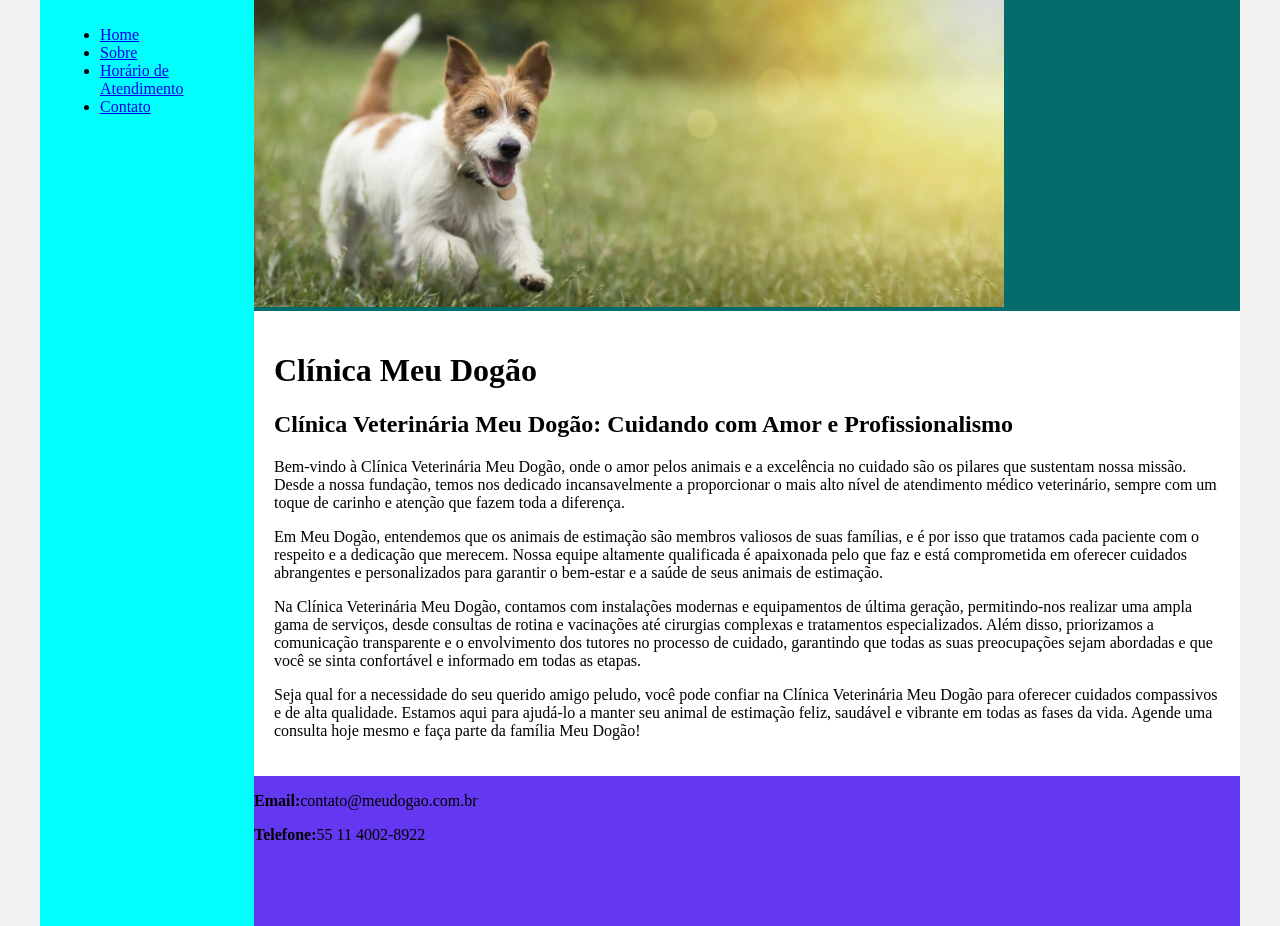
<file: index.html>
<!DOCTYPE html>
<html lang="pt-br">
  <head>
    <meta charset="UTF-8" />
    <meta http-equiv="X-UA-Compatible" content="IE=edge" />
    <meta name="viewport" content="width=device-width, initial-scale=1.0" />
    <title>Clínica Meu Dogão</title>
    <link rel="stylesheet" href="base.css" />
  </head>
  <body>
    <div class="wrapper">
      <div class="menu">
        <!-- Aqui vai o seu menu -->
        <ul>
          <li><a href="#">Home</a></li>
          <li><a href="src/sobre.html">Sobre</a></li>
          <li><a href="src/horario.html">Horário de Atendimento</a></li>
          <li><a href="src/contato.html">Contato</a></li>
        </ul>
      </div>

      <div class="main">
        <div class="header">
          <img
            src="img/cachorrocorrendo.jpg"
            alt="Imagem de um cachorro correndo na grama"
          />
        </div>

        <div class="content">
          <h1>Clínica Meu Dogão</h1>

          <h2>
            Clínica Veterinária Meu Dogão: Cuidando com Amor e Profissionalismo
          </h2>

          <p>
            Bem-vindo à Clínica Veterinária Meu Dogão, onde o amor pelos animais
            e a excelência no cuidado são os pilares que sustentam nossa missão.
            Desde a nossa fundação, temos nos dedicado incansavelmente a
            proporcionar o mais alto nível de atendimento médico veterinário,
            sempre com um toque de carinho e atenção que fazem toda a diferença.
          </p>

          <p>
            Em Meu Dogão, entendemos que os animais de estimação são membros
            valiosos de suas famílias, e é por isso que tratamos cada paciente
            com o respeito e a dedicação que merecem. Nossa equipe altamente
            qualificada é apaixonada pelo que faz e está comprometida em
            oferecer cuidados abrangentes e personalizados para garantir o
            bem-estar e a saúde de seus animais de estimação.
          </p>

          <p>
            Na Clínica Veterinária Meu Dogão, contamos com instalações modernas
            e equipamentos de última geração, permitindo-nos realizar uma ampla
            gama de serviços, desde consultas de rotina e vacinações até
            cirurgias complexas e tratamentos especializados. Além disso,
            priorizamos a comunicação transparente e o envolvimento dos tutores
            no processo de cuidado, garantindo que todas as suas preocupações
            sejam abordadas e que você se sinta confortável e informado em todas
            as etapas.
          </p>

          <p>
            Seja qual for a necessidade do seu querido amigo peludo, você pode
            confiar na Clínica Veterinária Meu Dogão para oferecer cuidados
            compassivos e de alta qualidade. Estamos aqui para ajudá-lo a manter
            seu animal de estimação feliz, saudável e vibrante em todas as fases
            da vida. Agende uma consulta hoje mesmo e faça parte da família Meu
            Dogão!
          </p>
        </div>

        <div class="footer">
          <p><strong>Email:</strong>contato@meudogao.com.br</p>
          <p><strong>Telefone:</strong>55 11 4002-8922</p>
        </div>
      </div>
    </div>
  </body>
</html>
</file>
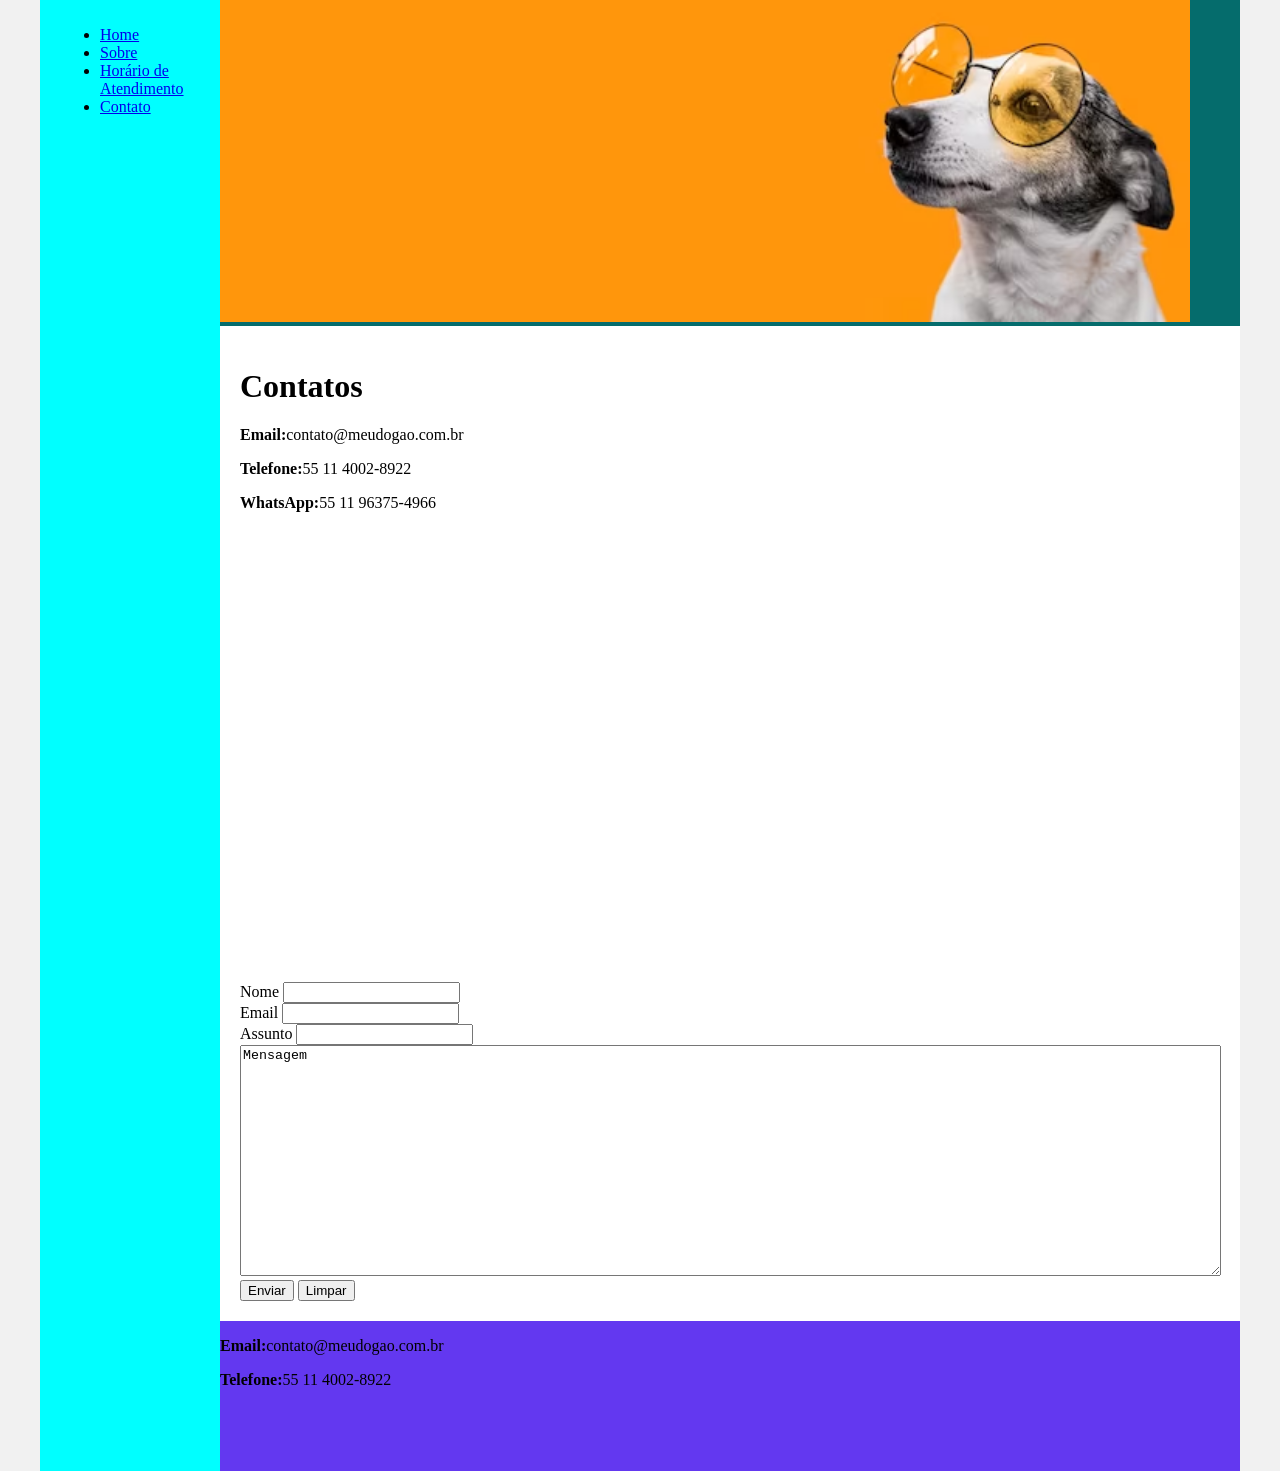
<file: src/contato.html>
<!DOCTYPE html>
<html lang="pt-br">
  <head>
    <meta charset="UTF-8" />
    <meta http-equiv="X-UA-Compatible" content="IE=edge" />
    <meta name="viewport" content="width=device-width, initial-scale=1.0" />
    <title>Clínica Meu Dogão</title>
    <link rel="stylesheet" href="../base.css" />
  </head>
  <body>
    <div class="wrapper">
      <div class="menu">
        <!-- Aqui vai o seu menu -->
        <ul>
          <li><a href="../index.html">Home</a></li>
          <li><a href="./sobre.html">Sobre</a></li>
          <li><a href="./horario.html">Horário de Atendimento</a></li>
          <li><a href="#">Contato</a></li>
        </ul>
      </div>

      <div class="main">
        <div class="header">
          <img
            src="../img/cachorrodeokley.jpg"
            alt="Cachorro de oculos"
            width="970"
          />
        </div>

        <div class="content">
          <h1>Contatos</h1>
          <p><strong>Email:</strong>contato@meudogao.com.br</p>
          <p><strong>Telefone:</strong>55 11 4002-8922</p>
          <p><strong>WhatsApp:</strong>55 11 96375-4966</p>

          <iframe
            src="https://www.google.com/maps/embed?pb=!1m18!1m12!1m3!1d3657.765835377785!2d-46.5775427238119!3d-23.54092317881385!2m3!1f0!2f0!3f0!3m2!1i1024!2i768!4f13.1!3m3!1m2!1s0x94ce5ec26cfdcfed%3A0x49e7eb66fd4f1f2!2sSenac%20Tatuap%C3%A9%20-%20Cel.%20Lu%C3%ADs%20Americano!5e0!3m2!1spt-BR!2sbr!4v1708016217854!5m2!1spt-BR!2sbr"
            width="600"
            height="450"
            style="border: 0"
            allowfullscreen=""
            loading="lazy"
            referrerpolicy="no-referrer-when-downgrade"
          ></iframe>

          <form>
            <label>Nome </label>
            <input type="text" /><br />
            <label>Email </label>
            <input type="email" /><br />
            <label>Assunto </label>
            <input type="text" /><br />
            <textarea name="mensagem" id="mensagem" cols="120" rows="15">
Mensagem</textarea
            >
            <button>Enviar</button>
            <button>Limpar</button>
          </form>
        </div>

        <div class="footer">
          <p><strong>Email:</strong>contato@meudogao.com.br</p>
          <p><strong>Telefone:</strong>55 11 4002-8922</p>
        </div>
      </div>
    </div>
  </body>
</html>
</file>
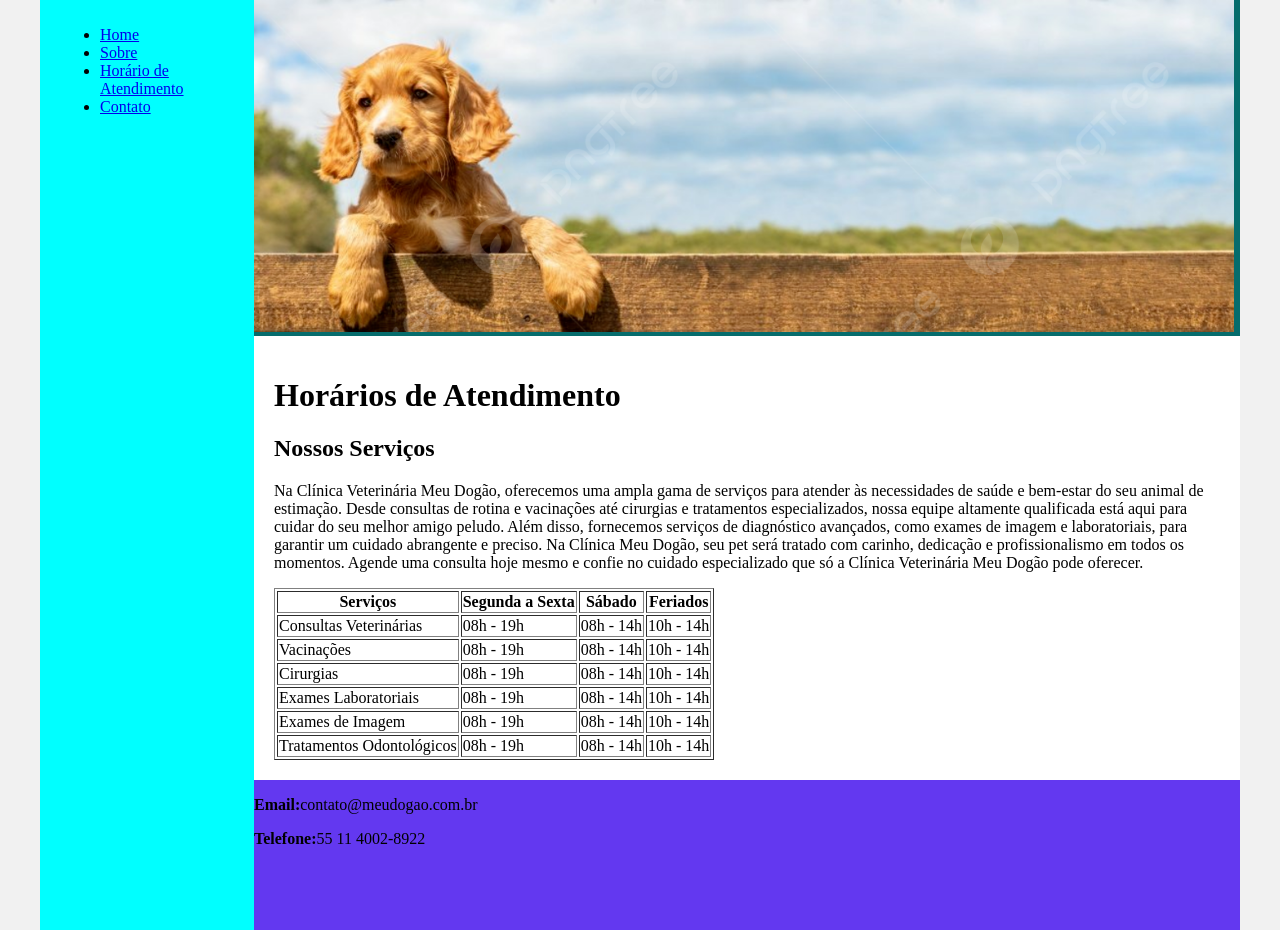
<file: src/horario.html>
<!DOCTYPE html>
<html lang="pt-br">
  <head>
    <meta charset="UTF-8" />
    <meta http-equiv="X-UA-Compatible" content="IE=edge" />
    <meta name="viewport" content="width=device-width, initial-scale=1.0" />
    <title>Clínica Meu Dogão</title>
    <link rel="stylesheet" href="../base.css" />
  </head>
  <body>
    <div class="wrapper">
      <div class="menu">
        <!-- Aqui vai o seu menu -->
        <ul>
          <li><a href="../index.html">Home</a></li>
          <li><a href="./sobre.html">Sobre</a></li>
          <li><a href="#">Horário de Atendimento</a></li>
          <li><a href="./contato.html">Contato</a></li>
        </ul>
      </div>

      <div class="main">
        <div class="header">
          <img
            src="../img/cachorronomuro.jpg"
            alt="Cachorro marrom em cima do muro"
            width="980"
          />
        </div>

        <div class="content">
          <h1>Horários de Atendimento</h1>
          <h2>Nossos Serviços</h2>
          <p>
            Na Clínica Veterinária Meu Dogão, oferecemos uma ampla gama de
            serviços para atender às necessidades de saúde e bem-estar do seu
            animal de estimação. Desde consultas de rotina e vacinações até
            cirurgias e tratamentos especializados, nossa equipe altamente
            qualificada está aqui para cuidar do seu melhor amigo peludo. Além
            disso, fornecemos serviços de diagnóstico avançados, como exames de
            imagem e laboratoriais, para garantir um cuidado abrangente e
            preciso. Na Clínica Meu Dogão, seu pet será tratado com carinho,
            dedicação e profissionalismo em todos os momentos. Agende uma
            consulta hoje mesmo e confie no cuidado especializado que só a
            Clínica Veterinária Meu Dogão pode oferecer.
          </p>
          <table border="1">
            <tr>
              <th>Serviços</th>
              <th>Segunda a Sexta</th>
              <th>Sábado</th>
              <th>Feriados</th>
            </tr>
            <tr>
              <td>Consultas Veterinárias</td>
              <td>08h - 19h</td>
              <td>08h - 14h</td>
              <td>10h - 14h</td>
            </tr>
            <tr>
              <td>Vacinações</td>
              <td>08h - 19h</td>
              <td>08h - 14h</td>
              <td>10h - 14h</td>
            </tr>
            <tr>
              <td>Cirurgias</td>
              <td>08h - 19h</td>
              <td>08h - 14h</td>
              <td>10h - 14h</td>
            </tr>
            <tr>
              <td>Exames Laboratoriais</td>
              <td>08h - 19h</td>
              <td>08h - 14h</td>
              <td>10h - 14h</td>
            </tr>
            <tr>
              <td>Exames de Imagem</td>
              <td>08h - 19h</td>
              <td>08h - 14h</td>
              <td>10h - 14h</td>
            </tr>
            <tr>
              <td>Tratamentos Odontológicos</td>
              <td>08h - 19h</td>
              <td>08h - 14h</td>
              <td>10h - 14h</td>
            </tr>
          </table>
        </div>

        <div class="footer">
          <p><strong>Email:</strong>contato@meudogao.com.br</p>
          <p><strong>Telefone:</strong>55 11 4002-8922</p>
        </div>
      </div>
    </div>
  </body>
</html>
</file>
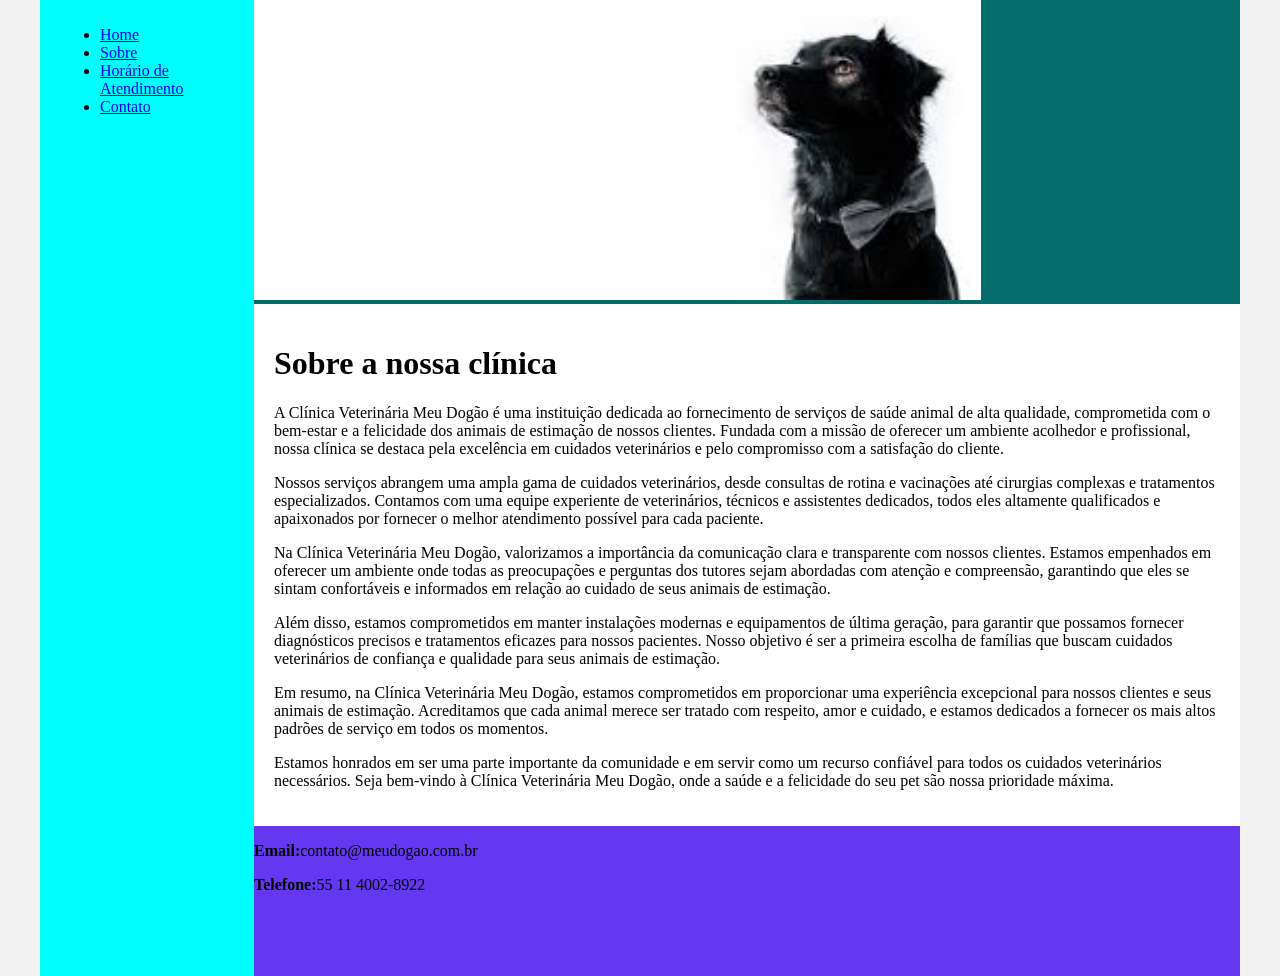
<file: src/sobre.html>
<!DOCTYPE html>
<html lang="pt-br">
  <head>
    <meta charset="UTF-8" />
    <meta http-equiv="X-UA-Compatible" content="IE=edge" />
    <meta name="viewport" content="width=device-width, initial-scale=1.0" />
    <title>Clínica Meu Dogão</title>
    <link rel="stylesheet" href="../base.css" />
  </head>
  <body>
    <div class="wrapper">
      <div class="menu">
        <!-- Aqui vai o seu menu -->
        <ul>
          <li><a href="../index.html">Home</a></li>
          <li><a href="#">Sobre</a></li>
          <li><a href="./horario.html">Horário de Atendimento</a></li>
          <li><a href="./contato.html">Contato</a></li>
        </ul>
      </div>

      <div class="main">
        <div class="header">
          <img
            src="../img/cachorrofundobranco.jpeg"
            alt="Cão bonito em fundo branco"
            height="300"
          />
        </div>

        <div class="content">
          <h1>Sobre a nossa clínica</h1>
          <p>
            A Clínica Veterinária Meu Dogão é uma instituição dedicada ao
            fornecimento de serviços de saúde animal de alta qualidade,
            comprometida com o bem-estar e a felicidade dos animais de estimação
            de nossos clientes. Fundada com a missão de oferecer um ambiente
            acolhedor e profissional, nossa clínica se destaca pela excelência
            em cuidados veterinários e pelo compromisso com a satisfação do
            cliente.
          </p>
          <p>
            Nossos serviços abrangem uma ampla gama de cuidados veterinários,
            desde consultas de rotina e vacinações até cirurgias complexas e
            tratamentos especializados. Contamos com uma equipe experiente de
            veterinários, técnicos e assistentes dedicados, todos eles altamente
            qualificados e apaixonados por fornecer o melhor atendimento
            possível para cada paciente.
          </p>
          <p>
            Na Clínica Veterinária Meu Dogão, valorizamos a importância da
            comunicação clara e transparente com nossos clientes. Estamos
            empenhados em oferecer um ambiente onde todas as preocupações e
            perguntas dos tutores sejam abordadas com atenção e compreensão,
            garantindo que eles se sintam confortáveis e informados em relação
            ao cuidado de seus animais de estimação.
          </p>

          <p>
            Além disso, estamos comprometidos em manter instalações modernas e
            equipamentos de última geração, para garantir que possamos fornecer
            diagnósticos precisos e tratamentos eficazes para nossos pacientes.
            Nosso objetivo é ser a primeira escolha de famílias que buscam
            cuidados veterinários de confiança e qualidade para seus animais de
            estimação.
          </p>
          <p>
            Em resumo, na Clínica Veterinária Meu Dogão, estamos comprometidos
            em proporcionar uma experiência excepcional para nossos clientes e
            seus animais de estimação. Acreditamos que cada animal merece ser
            tratado com respeito, amor e cuidado, e estamos dedicados a fornecer
            os mais altos padrões de serviço em todos os momentos.
          </p>
          <p>
            Estamos honrados em ser uma parte importante da comunidade e em
            servir como um recurso confiável para todos os cuidados veterinários
            necessários. Seja bem-vindo à Clínica Veterinária Meu Dogão, onde a
            saúde e a felicidade do seu pet são nossa prioridade máxima.
          </p>
        </div>

        <div class="footer">
          <p><strong>Email:</strong>contato@meudogao.com.br</p>
          <p><strong>Telefone:</strong>55 11 4002-8922</p>
        </div>
      </div>
    </div>
  </body>
</html>
</file>
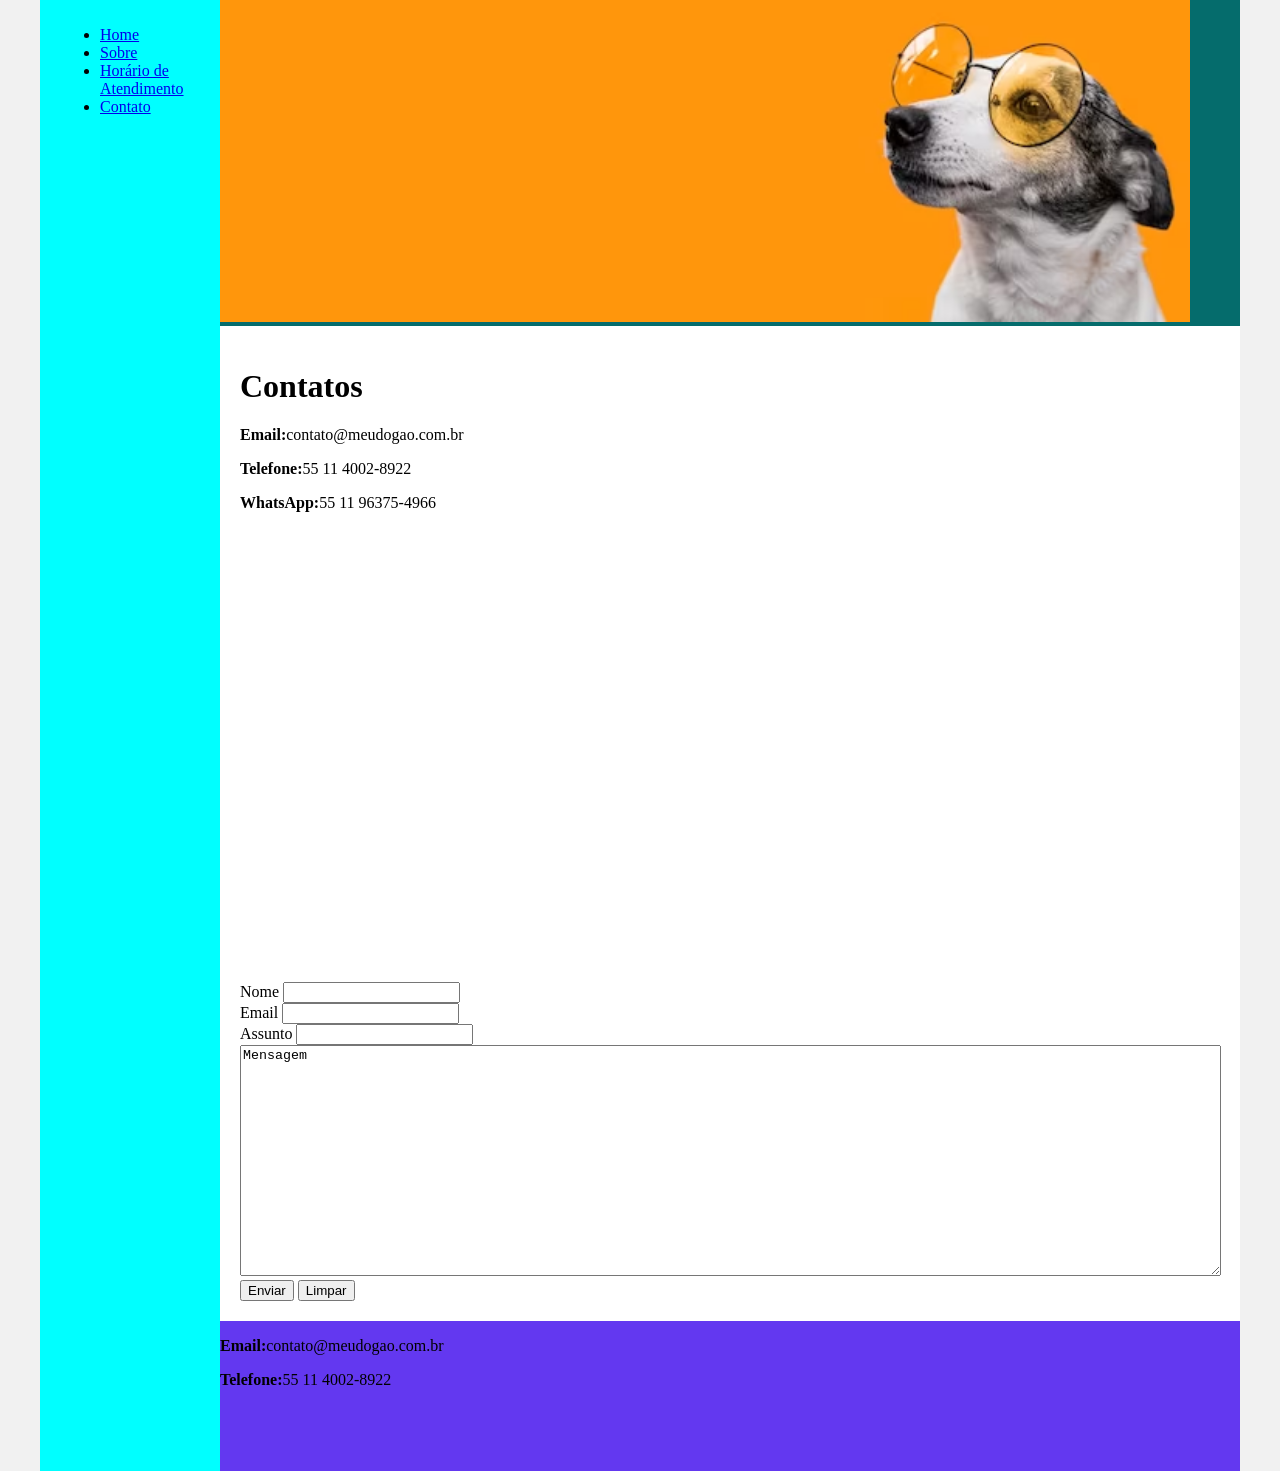
<file: project-clinicas/src/contato.html>
<!DOCTYPE html>
<html lang="pt-br">
  <head>
    <meta charset="UTF-8" />
    <meta http-equiv="X-UA-Compatible" content="IE=edge" />
    <meta name="viewport" content="width=device-width, initial-scale=1.0" />
    <title>Clínica Meu Dogão</title>
    <link rel="stylesheet" href="../base.css" />
  </head>
  <body>
    <div class="wrapper">
      <div class="menu">
        <!-- Aqui vai o seu menu -->
        <ul>
          <li><a href="../home.html">Home</a></li>
          <li><a href="./sobre.html">Sobre</a></li>
          <li><a href="./horario.html">Horário de Atendimento</a></li>
          <li><a href="#">Contato</a></li>
        </ul>
      </div>

      <div class="main">
        <div class="header">
          <img
            src="../img/cachorrodeokley.jpg"
            alt="Cachorro de oculos"
            width="970"
          />
        </div>

        <div class="content">
          <h1>Contatos</h1>
          <p><strong>Email:</strong>contato@meudogao.com.br</p>
          <p><strong>Telefone:</strong>55 11 4002-8922</p>
          <p><strong>WhatsApp:</strong>55 11 96375-4966</p>

          <iframe
            src="https://www.google.com/maps/embed?pb=!1m18!1m12!1m3!1d3657.765835377785!2d-46.5775427238119!3d-23.54092317881385!2m3!1f0!2f0!3f0!3m2!1i1024!2i768!4f13.1!3m3!1m2!1s0x94ce5ec26cfdcfed%3A0x49e7eb66fd4f1f2!2sSenac%20Tatuap%C3%A9%20-%20Cel.%20Lu%C3%ADs%20Americano!5e0!3m2!1spt-BR!2sbr!4v1708016217854!5m2!1spt-BR!2sbr"
            width="600"
            height="450"
            style="border: 0"
            allowfullscreen=""
            loading="lazy"
            referrerpolicy="no-referrer-when-downgrade"
          ></iframe>

          <form>
            <label>Nome </label>
            <input type="text" /><br />
            <label>Email </label>
            <input type="email" /><br />
            <label>Assunto </label>
            <input type="text" /><br />
            <textarea name="mensagem" id="mensagem" cols="120" rows="15">
Mensagem</textarea
            >
            <button>Enviar</button>
            <button>Limpar</button>
          </form>
        </div>

        <div class="footer">
          <p><strong>Email:</strong>contato@meudogao.com.br</p>
          <p><strong>Telefone:</strong>55 11 4002-8922</p>
        </div>
      </div>
    </div>
  </body>
</html>
</file>
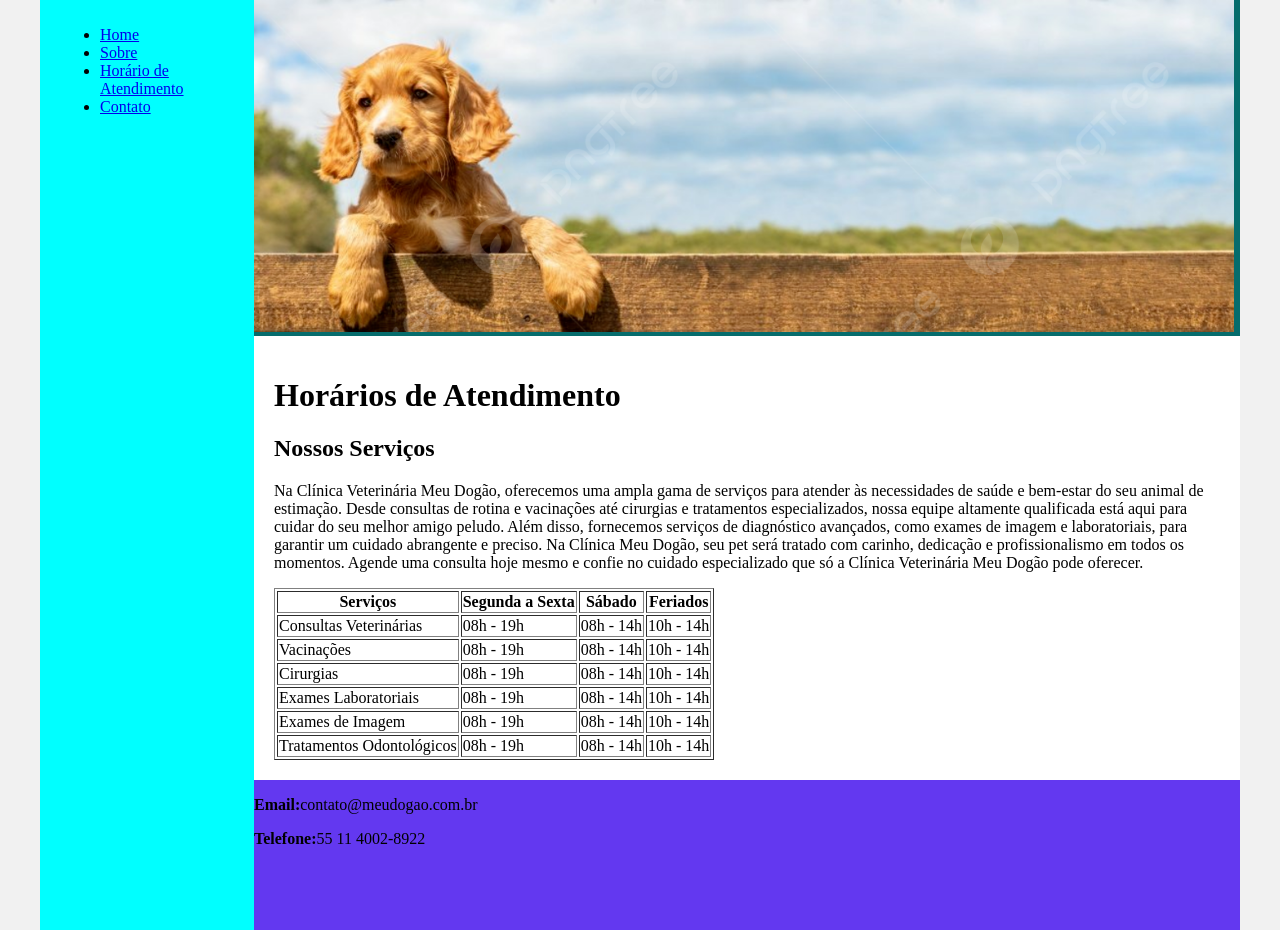
<file: project-clinicas/src/horario.html>
<!DOCTYPE html>
<html lang="pt-br">
  <head>
    <meta charset="UTF-8" />
    <meta http-equiv="X-UA-Compatible" content="IE=edge" />
    <meta name="viewport" content="width=device-width, initial-scale=1.0" />
    <title>Clínica Meu Dogão</title>
    <link rel="stylesheet" href="../base.css" />
  </head>
  <body>
    <div class="wrapper">
      <div class="menu">
        <!-- Aqui vai o seu menu -->
        <ul>
          <li><a href="../home.html">Home</a></li>
          <li><a href="./sobre.html">Sobre</a></li>
          <li><a href="#">Horário de Atendimento</a></li>
          <li><a href="./contato.html">Contato</a></li>
        </ul>
      </div>

      <div class="main">
        <div class="header">
          <img
            src="../img/cachorronomuro.jpg"
            alt="Cachorro marrom em cima do muro"
            width="980"
          />
        </div>

        <div class="content">
          <h1>Horários de Atendimento</h1>
          <h2>Nossos Serviços</h2>
          <p>
            Na Clínica Veterinária Meu Dogão, oferecemos uma ampla gama de
            serviços para atender às necessidades de saúde e bem-estar do seu
            animal de estimação. Desde consultas de rotina e vacinações até
            cirurgias e tratamentos especializados, nossa equipe altamente
            qualificada está aqui para cuidar do seu melhor amigo peludo. Além
            disso, fornecemos serviços de diagnóstico avançados, como exames de
            imagem e laboratoriais, para garantir um cuidado abrangente e
            preciso. Na Clínica Meu Dogão, seu pet será tratado com carinho,
            dedicação e profissionalismo em todos os momentos. Agende uma
            consulta hoje mesmo e confie no cuidado especializado que só a
            Clínica Veterinária Meu Dogão pode oferecer.
          </p>
          <table border="1">
            <tr>
              <th>Serviços</th>
              <th>Segunda a Sexta</th>
              <th>Sábado</th>
              <th>Feriados</th>
            </tr>
            <tr>
              <td>Consultas Veterinárias</td>
              <td>08h - 19h</td>
              <td>08h - 14h</td>
              <td>10h - 14h</td>
            </tr>
            <tr>
              <td>Vacinações</td>
              <td>08h - 19h</td>
              <td>08h - 14h</td>
              <td>10h - 14h</td>
            </tr>
            <tr>
              <td>Cirurgias</td>
              <td>08h - 19h</td>
              <td>08h - 14h</td>
              <td>10h - 14h</td>
            </tr>
            <tr>
              <td>Exames Laboratoriais</td>
              <td>08h - 19h</td>
              <td>08h - 14h</td>
              <td>10h - 14h</td>
            </tr>
            <tr>
              <td>Exames de Imagem</td>
              <td>08h - 19h</td>
              <td>08h - 14h</td>
              <td>10h - 14h</td>
            </tr>
            <tr>
              <td>Tratamentos Odontológicos</td>
              <td>08h - 19h</td>
              <td>08h - 14h</td>
              <td>10h - 14h</td>
            </tr>
          </table>
        </div>

        <div class="footer">
          <p><strong>Email:</strong>contato@meudogao.com.br</p>
          <p><strong>Telefone:</strong>55 11 4002-8922</p>
        </div>
      </div>
    </div>
  </body>
</html>
</file>
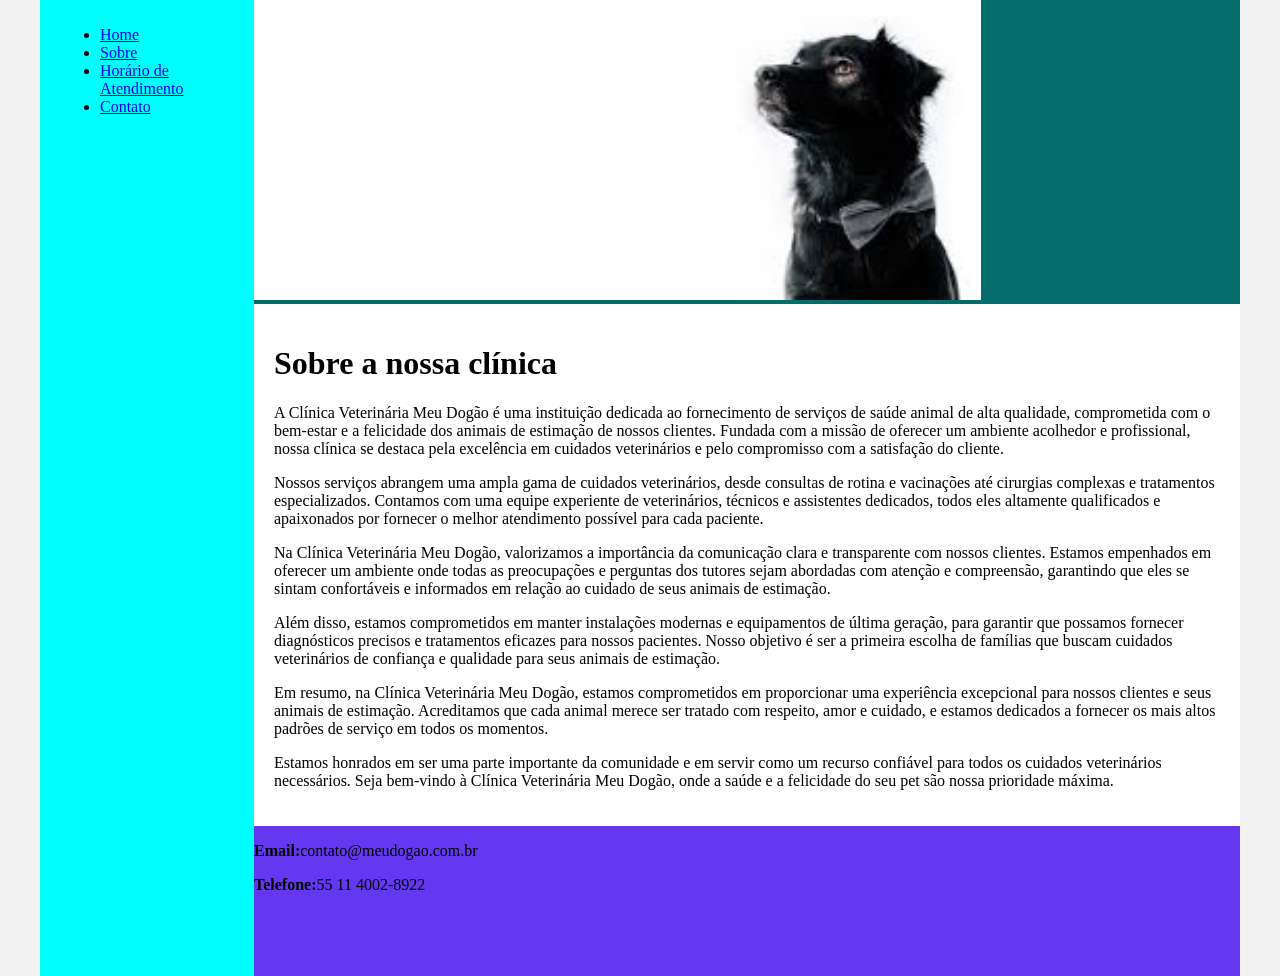
<file: project-clinicas/src/sobre.html>
<!DOCTYPE html>
<html lang="pt-br">
  <head>
    <meta charset="UTF-8" />
    <meta http-equiv="X-UA-Compatible" content="IE=edge" />
    <meta name="viewport" content="width=device-width, initial-scale=1.0" />
    <title>Clínica Meu Dogão</title>
    <link rel="stylesheet" href="../base.css" />
  </head>
  <body>
    <div class="wrapper">
      <div class="menu">
        <!-- Aqui vai o seu menu -->
        <ul>
          <li><a href="../home.html">Home</a></li>
          <li><a href="#">Sobre</a></li>
          <li><a href="./horario.html">Horário de Atendimento</a></li>
          <li><a href="./contato.html">Contato</a></li>
        </ul>
      </div>

      <div class="main">
        <div class="header">
          <img
            src="../img/cachorrofundobranco.jpeg"
            alt="Cão bonito em fundo branco"
            height="300"
          />
        </div>

        <div class="content">
          <h1>Sobre a nossa clínica</h1>
          <p>
            A Clínica Veterinária Meu Dogão é uma instituição dedicada ao
            fornecimento de serviços de saúde animal de alta qualidade,
            comprometida com o bem-estar e a felicidade dos animais de estimação
            de nossos clientes. Fundada com a missão de oferecer um ambiente
            acolhedor e profissional, nossa clínica se destaca pela excelência
            em cuidados veterinários e pelo compromisso com a satisfação do
            cliente.
          </p>
          <p>
            Nossos serviços abrangem uma ampla gama de cuidados veterinários,
            desde consultas de rotina e vacinações até cirurgias complexas e
            tratamentos especializados. Contamos com uma equipe experiente de
            veterinários, técnicos e assistentes dedicados, todos eles altamente
            qualificados e apaixonados por fornecer o melhor atendimento
            possível para cada paciente.
          </p>
          <p>
            Na Clínica Veterinária Meu Dogão, valorizamos a importância da
            comunicação clara e transparente com nossos clientes. Estamos
            empenhados em oferecer um ambiente onde todas as preocupações e
            perguntas dos tutores sejam abordadas com atenção e compreensão,
            garantindo que eles se sintam confortáveis e informados em relação
            ao cuidado de seus animais de estimação.
          </p>

          <p>
            Além disso, estamos comprometidos em manter instalações modernas e
            equipamentos de última geração, para garantir que possamos fornecer
            diagnósticos precisos e tratamentos eficazes para nossos pacientes.
            Nosso objetivo é ser a primeira escolha de famílias que buscam
            cuidados veterinários de confiança e qualidade para seus animais de
            estimação.
          </p>
          <p>
            Em resumo, na Clínica Veterinária Meu Dogão, estamos comprometidos
            em proporcionar uma experiência excepcional para nossos clientes e
            seus animais de estimação. Acreditamos que cada animal merece ser
            tratado com respeito, amor e cuidado, e estamos dedicados a fornecer
            os mais altos padrões de serviço em todos os momentos.
          </p>
          <p>
            Estamos honrados em ser uma parte importante da comunidade e em
            servir como um recurso confiável para todos os cuidados veterinários
            necessários. Seja bem-vindo à Clínica Veterinária Meu Dogão, onde a
            saúde e a felicidade do seu pet são nossa prioridade máxima.
          </p>
        </div>

        <div class="footer">
          <p><strong>Email:</strong>contato@meudogao.com.br</p>
          <p><strong>Telefone:</strong>55 11 4002-8922</p>
        </div>
      </div>
    </div>
  </body>
</html>
</file>
<file: base.css>
html, body {
    margin: 0;
}
body {
    background-color: #f1f1f1;
    display: flex;
    justify-content: center;
}

.wrapper {
    width: 1200px;
    display: flex;
    margin: 0 auto;
    background-color: aquamarine;
}
.main {
    display: flex;
    flex-flow: column;
    width: 85%;
}
.menu {
    width: 15%;
    background-color: aqua;
    padding: 10px 20px 0px;
}
.header {
    background-color: rgb(5, 108, 108);
    min-height: 150px;
}
.content {
    background-color: white;
    min-height: 300px;
    padding: 20px;
}
.footer {
    background-color: rgb(99, 56, 240);
    min-height: 150px;
}
</file>
<file: project-clinicas/base.css>
html, body {
    margin: 0;
}
body {
    background-color: #f1f1f1;
    display: flex;
    justify-content: center;
}

.wrapper {
    width: 1200px;
    display: flex;
    margin: 0 auto;
    background-color: aquamarine;
}
.main {
    display: flex;
    flex-flow: column;
    width: 85%;
}
.menu {
    width: 15%;
    background-color: aqua;
    padding: 10px 20px 0px;
}
.header {
    background-color: rgb(5, 108, 108);
    min-height: 150px;
}
.content {
    background-color: white;
    min-height: 300px;
    padding: 20px;
}
.footer {
    background-color: rgb(99, 56, 240);
    min-height: 150px;
}
</file>
